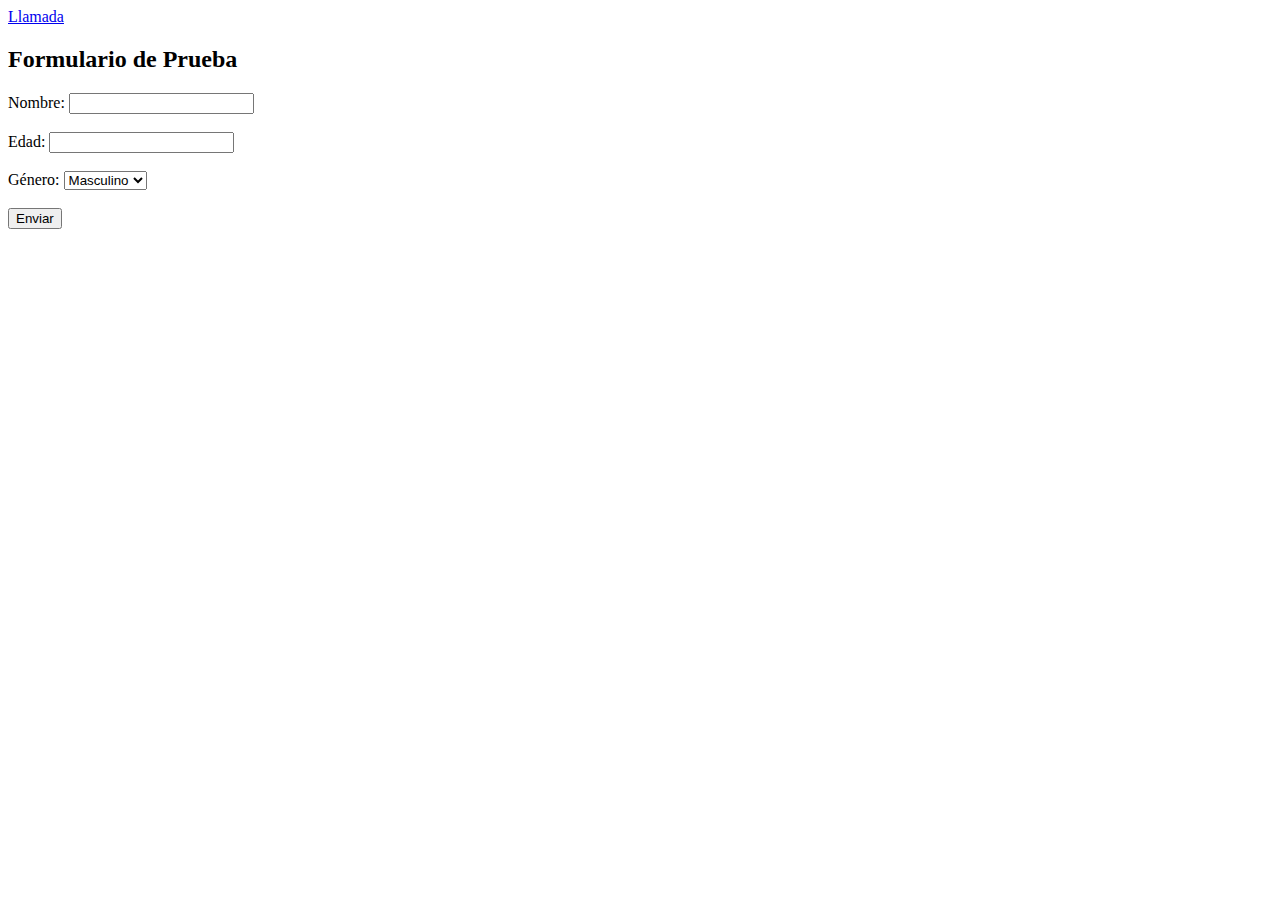
<file: src/main/webapp/formularioTest.html>
<!DOCTYPE html>
<html>
<head>
<meta charset="UTF-8">
<title>Insert title here</title>
</head>
<body>
	<!-- Enlace de prueba para llamar al servlet con peticion de tipo GET -->
	<a href="http://10.2.1.10:8084/proyectoweb/test?nombre=Jose Luis&peticion=Test">Llamada</a>


    <h2>Formulario de Prueba</h2>
    <!-- Formulario peticion GET o POST -->
    <form action="http://10.2.1.10:8084/proyectoweb/test" method="post">
        <label for="nombre">Nombre:</label>
        <input type="text" id="nombre" name="nombre"><br><br>
        
        <label for="edad">Edad:</label>
        <input type="number" id="edad" name="edad"><br><br>
        
        <label for="genero">Género:</label>
        <select id="genero" name="genero">
            <option value="m">Masculino</option>
            <option value="f">Femenino</option>
            <option value="o">Otro</option>
        </select><br><br>
        
        <input type="submit" value="Enviar">
    </form>
</body>
</html>
</file>
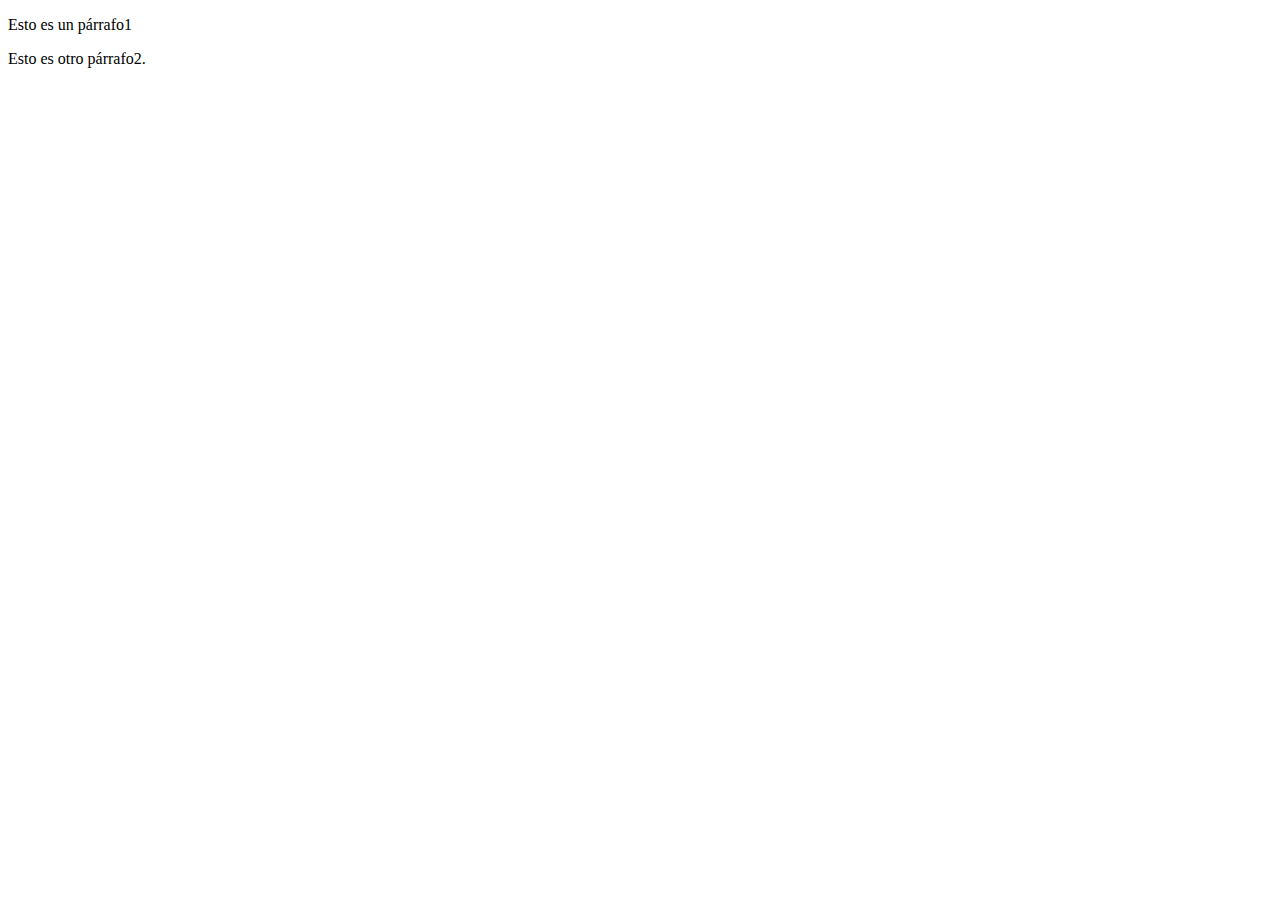
<file: src/main/webapp/1.introduccion/3.Estructura.html>
<!DOCTYPE html>
<!-- <!DOCTYPE html> en la primera línea. 
Esta es la forma de indicar al navegador donde se visualice el 
documento que este está escrito en la versión HTML5. -->
<html lang="es-ES">
<!-- lang="es-ES" en la etiqueta de inicio <html>. 
Esto sirve para especificar, mediante el atributo lang, el idioma del contenido del elemento “html”. 
En este caso español (España). 
Otros posibles valores del atributo lang son: 
"es-AR" para español (Argentina), "es-CO" para español (Colombia), "es-MX" para español (México), etc. -->
<head>
<meta charset="utf-8">
<!-- dentro del elemento “head”. Así, se indica la codificación de caracteres del documento, en esta ocasión UTF-8 -->
<title>Ejemplo de 2 párrafos</title>
</head>
<body>
	<p>Esto es un párrafo1</p>
	<p>Esto es otro párrafo2.</p>
</body>
</html>
</file>
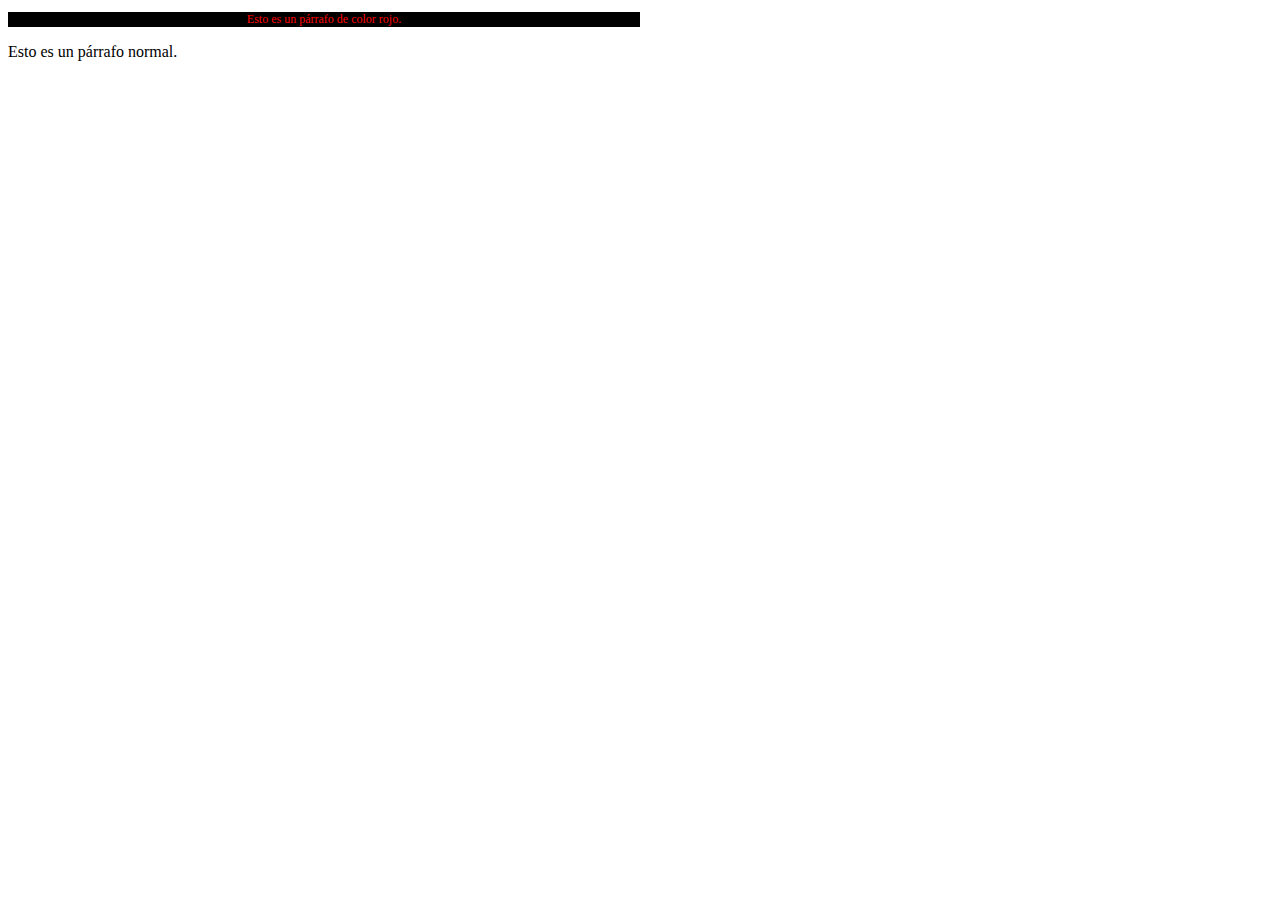
<file: src/main/webapp/1.introduccion/4.Estilos.html>
<!DOCTYPE html>
<html lang="es-ES">
<head>
<meta charset="utf-8">
<title>Ejemplo de estilo en línea</title>
</head>
<body>
	<p style="width: 50%;background-color: black; color: red; font-size: 75%; text-align: center;">Esto es un párrafo de color rojo.</p>
	<p>Esto es un párrafo normal.</p>
</body>
</html>
</file>
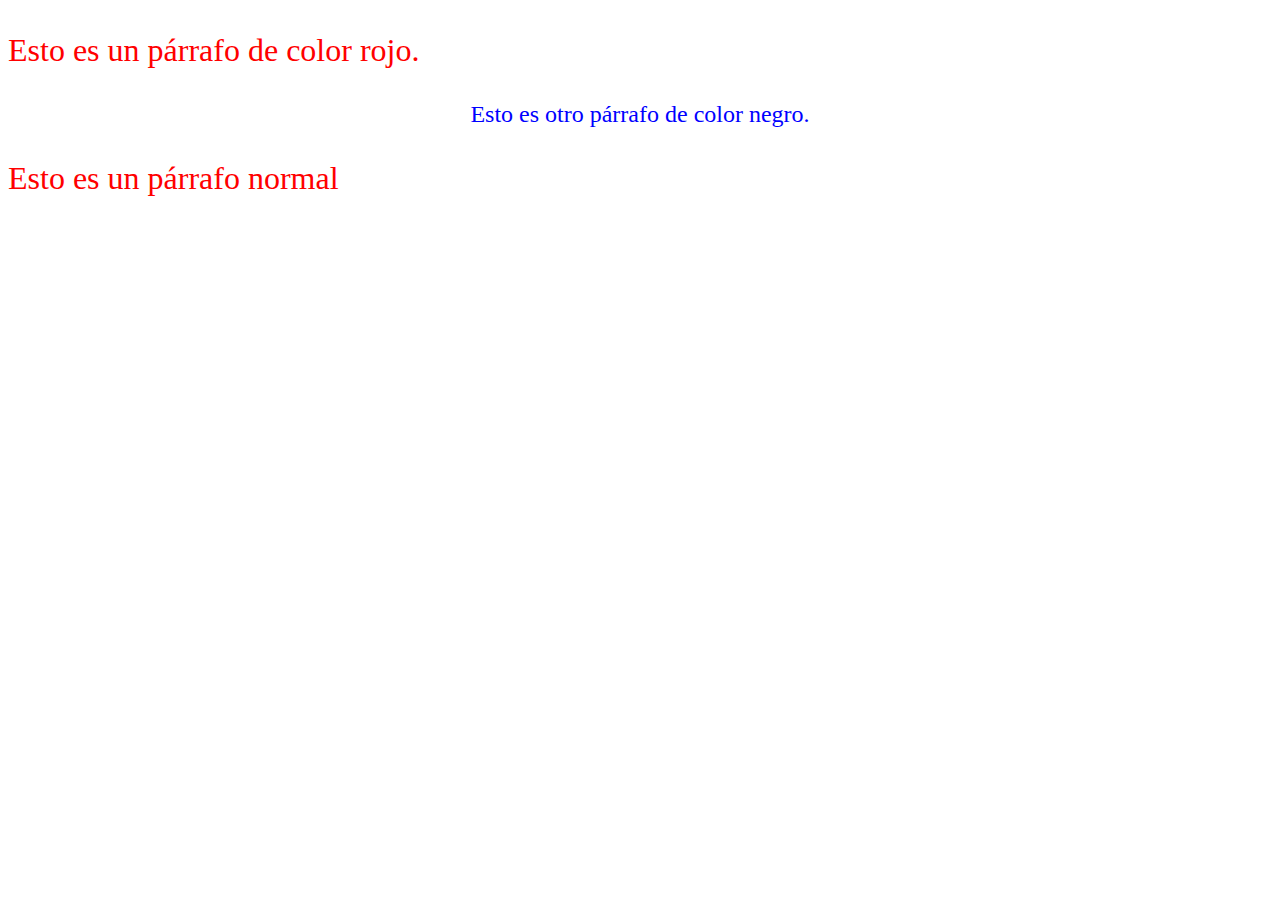
<file: src/main/webapp/1.introduccion/5.EstiloInterno.html>
<!DOCTYPE html>
<html lang="es-ES">

<head>
	<meta charset="utf-8">
	<title>Ejemplo de estilo interno</title>
	<style>
		p {
			color: red;
			width: 50%;
			text-align: justify;
			font-size: 200%;
		}

		.p2 {
			color: blue;
			width: 100%;
			text-align: center;
			font-size: 150%;
		}
	</style>
</head>

<body>
	<p>Esto es un párrafo de color rojo.</p>
	<p class="p2">Esto es otro párrafo de color negro.</p>
	<p>Esto es un párrafo normal</p>
</body>

</html>
</file>
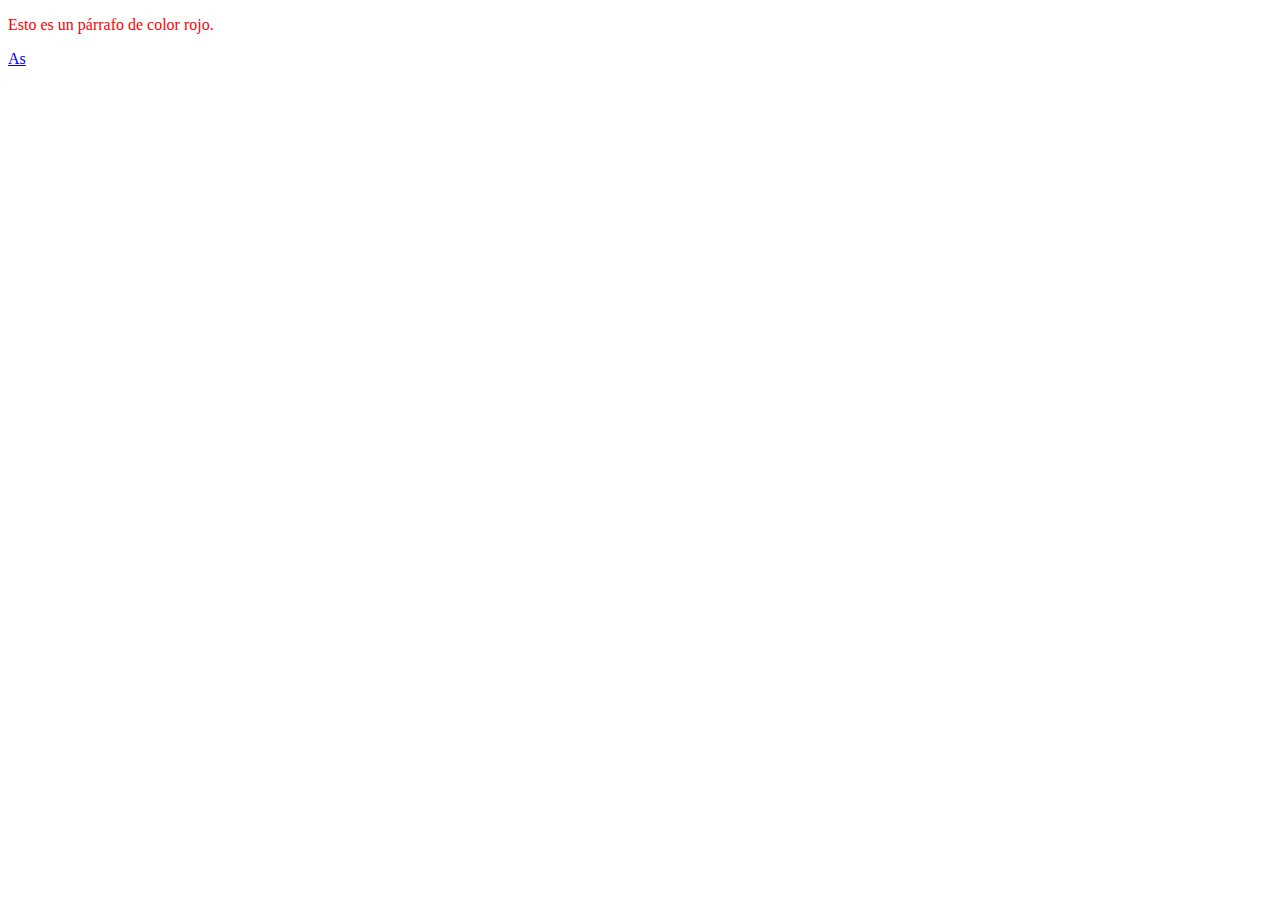
<file: src/main/webapp/1.introduccion/6.EstiloExterno.html>
<!DOCTYPE html>
<html lang="es-ES">
<head>
	<meta charset="utf-8">
	<title>Ejemplo de estilo externo</title>
	<link rel="stylesheet" href="styles.css">
</head>
<body>
	<p class="p4">Esto es un párrafo de color rojo.</p>
	<a href="http://as.com">As</a>
</body>
</html>
</file>
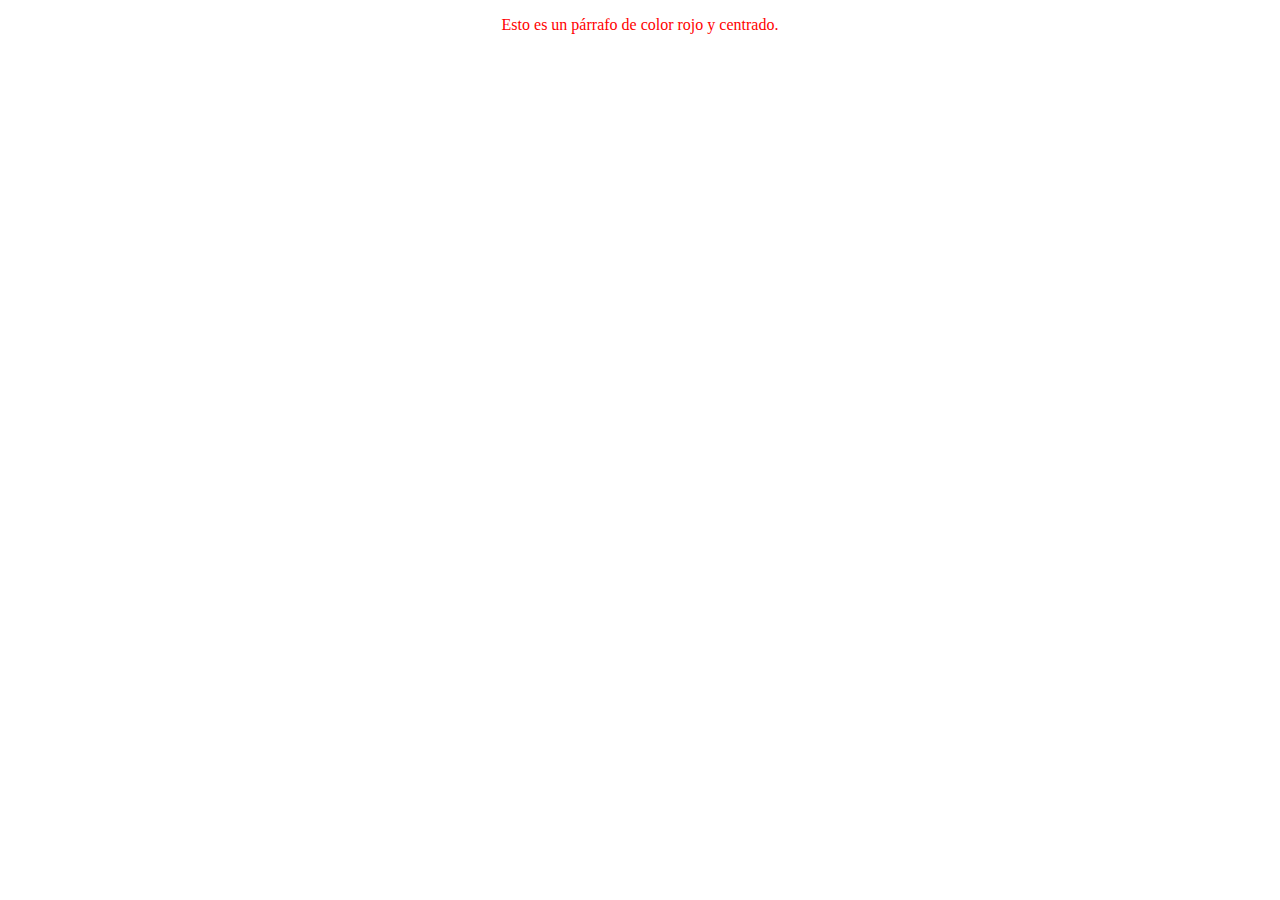
<file: src/main/webapp/1.introduccion/7.OtrosEstilos.html>
<!DOCTYPE html>
<html lang="es-ES">
<head>
<meta charset="utf-8">
<title>Ejemplo de párrafo rojo y centrado</title>
<style>
	p {
		color: red;
		text-align: center;
	}
</style>
</head>
<body>
	<p>Esto es un párrafo de color rojo y centrado.</p>
</body>
</html>
</file>
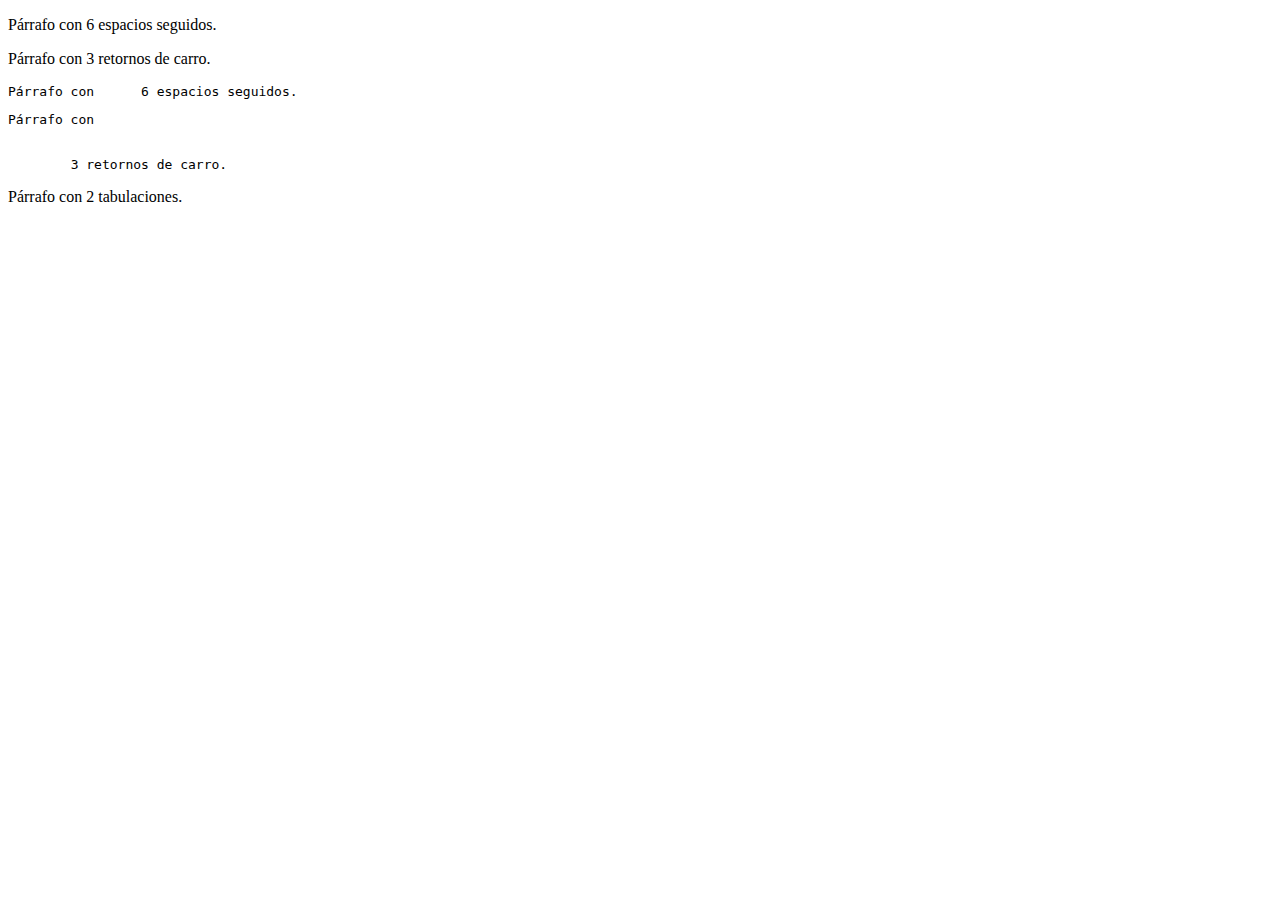
<file: src/main/webapp/1.introduccion/8.ElementoPre.html>
<!DOCTYPE html>
<html lang="es-ES">
<head>
<meta charset="utf-8">
<title>Ejemplo uso del elemento pre</title>
</head>
<body>
	<p>Párrafo con      6 espacios seguidos.</p>
	<p>Párrafo con 
	
	
		3 retornos de carro.</p>
	
	
	<pre >Párrafo con      6 espacios seguidos.</pre>
	<pre>Párrafo con 
	
	
	3 retornos de carro.</pre>
	<p>Párrafo con 		2 tabulaciones.</p>
</body>
</html>
</file>
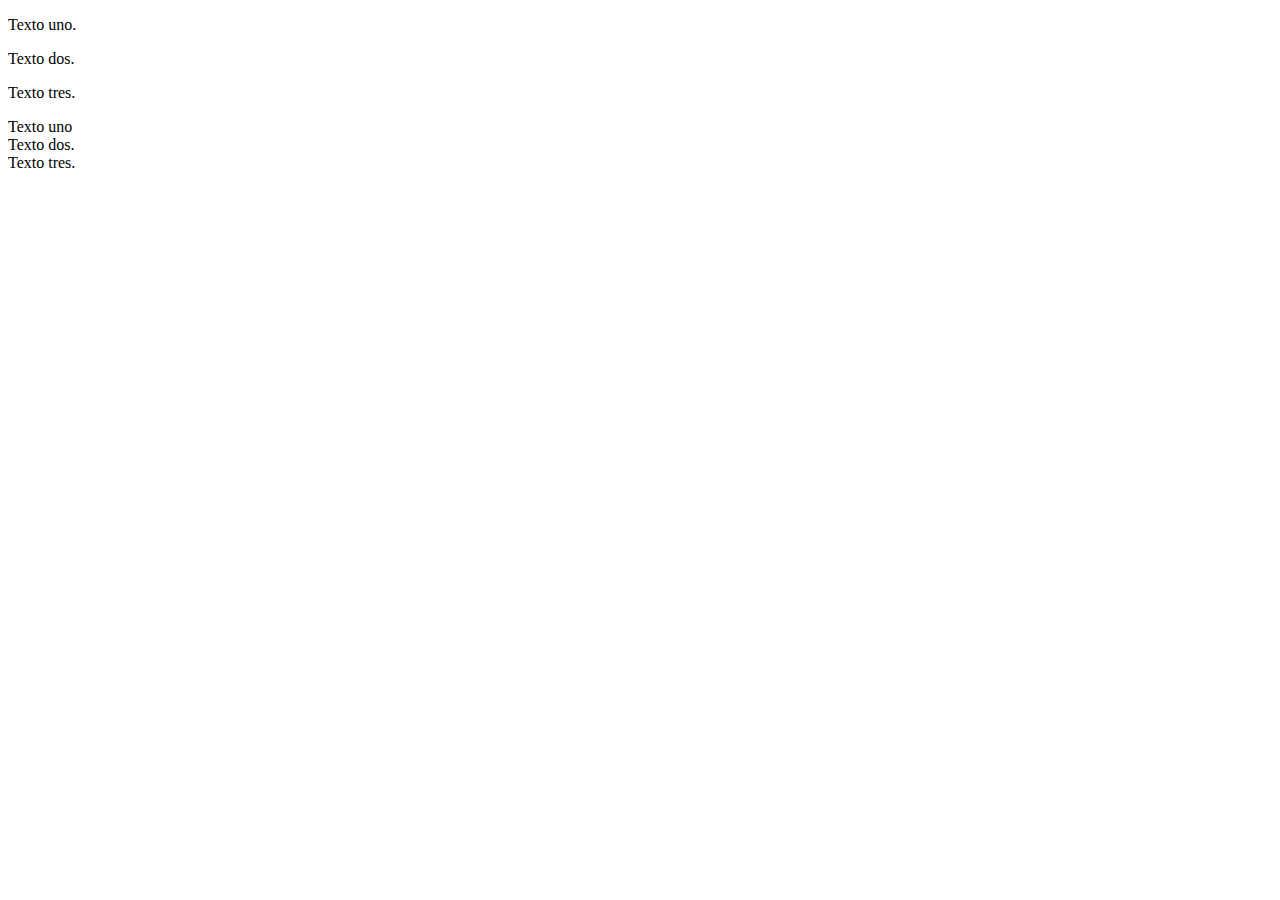
<file: src/main/webapp/2.br_tipostexto_head/1.elemntos_br.html>
﻿<!DOCTYPE html>
<html lang="es-ES">
  <head>
    <meta charset="utf-8">
    <title>Ejemplo de 3 textos</title>
  </head>
  <body>
    <p>Texto uno.</p>
    <p>Texto dos.</p>
    <p>Texto tres.</p>
	<!--el elemento “br” sirve para hacer un salto de línea-->
	<p>Texto uno <br>Texto dos.<br>Texto tres.</p>
  </body>
</html>
</file>
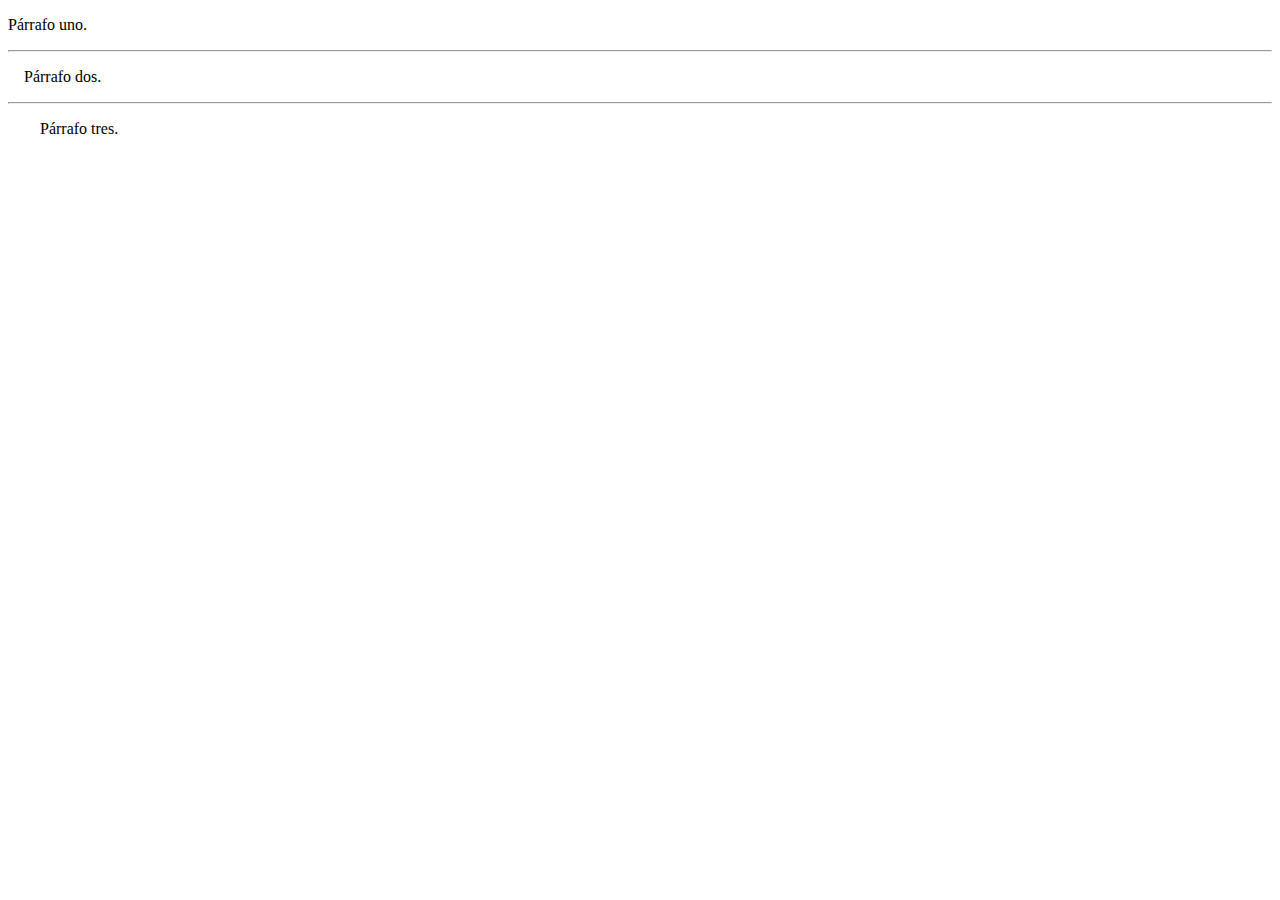
<file: src/main/webapp/2.br_tipostexto_head/2.uso-linea-horizontal.html>
﻿<!DOCTYPE html>
<html lang="es-ES">
  <head>
    <meta charset="utf-8">
    <title>Ejemplo uso del elemento hr</title>
  </head>
  <body>
    <p>    Párrafo uno.</p>
    <hr>
    <p>&nbsp;&nbsp;&nbsp;&nbsp;Párrafo dos.</p>
    <hr>
    <p>&nbsp;&nbsp;&nbsp;&nbsp;&nbsp;&nbsp;&nbsp;&nbsp;Párrafo tres.</p>
  </body>
</html>
</file>
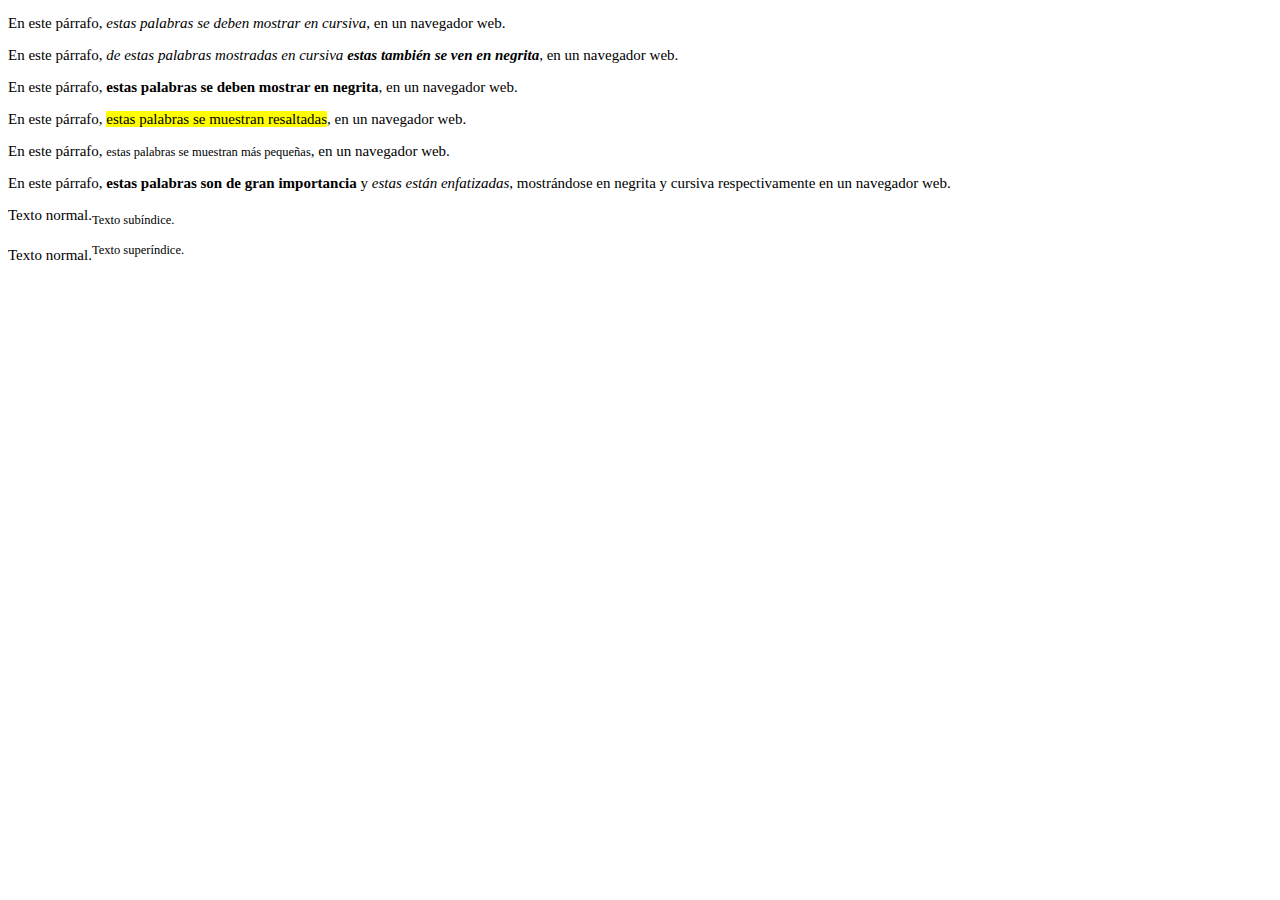
<file: src/main/webapp/2.br_tipostexto_head/3.tiposTexto.html>
<!DOCTYPE html>
<html lang="es-ES">
  <head>
    <meta charset="utf-8">
    <title>Ejemplo de texto en cursiva, negrita, </title>
	<style>
		p {
			font-family:verdana;
			font-size:15px;
		}
	</style>
  </head>
  <body>
    <p>En este párrafo, <i>estas palabras se deben mostrar en cursiva</i>, en un navegador web.</p>
	<p>En este párrafo, <i>de estas palabras mostradas en cursiva <b>estas también se ven en negrita</b></i>, en un navegador web.</p>
	<p>En este párrafo, <b>estas palabras se deben mostrar en negrita</b>, en un navegador web.</p>
	<p>En este párrafo, <mark>estas palabras se muestran resaltadas</mark>, en un navegador web.</p>
	<p>En este párrafo, <small>estas palabras se muestran más pequeñas</small>, en un navegador web.</p>
	<p>En este párrafo, <strong>estas palabras son de gran importancia</strong> y <em>estas están enfatizadas</em>, mostrándose en negrita y cursiva respectivamente en un navegador web.</p>
	<p>Texto normal.<sub>Texto subíndice.</sub></p>
    <p>Texto normal.<sup>Texto superíndice.</sup></p>
  </body>
</html>
</file>
<file: src/main/webapp/1.introduccion/styles.css>
p {color:red;}
.p3 {
    color:red;
    background-color: blueviolet;
}
</file>
